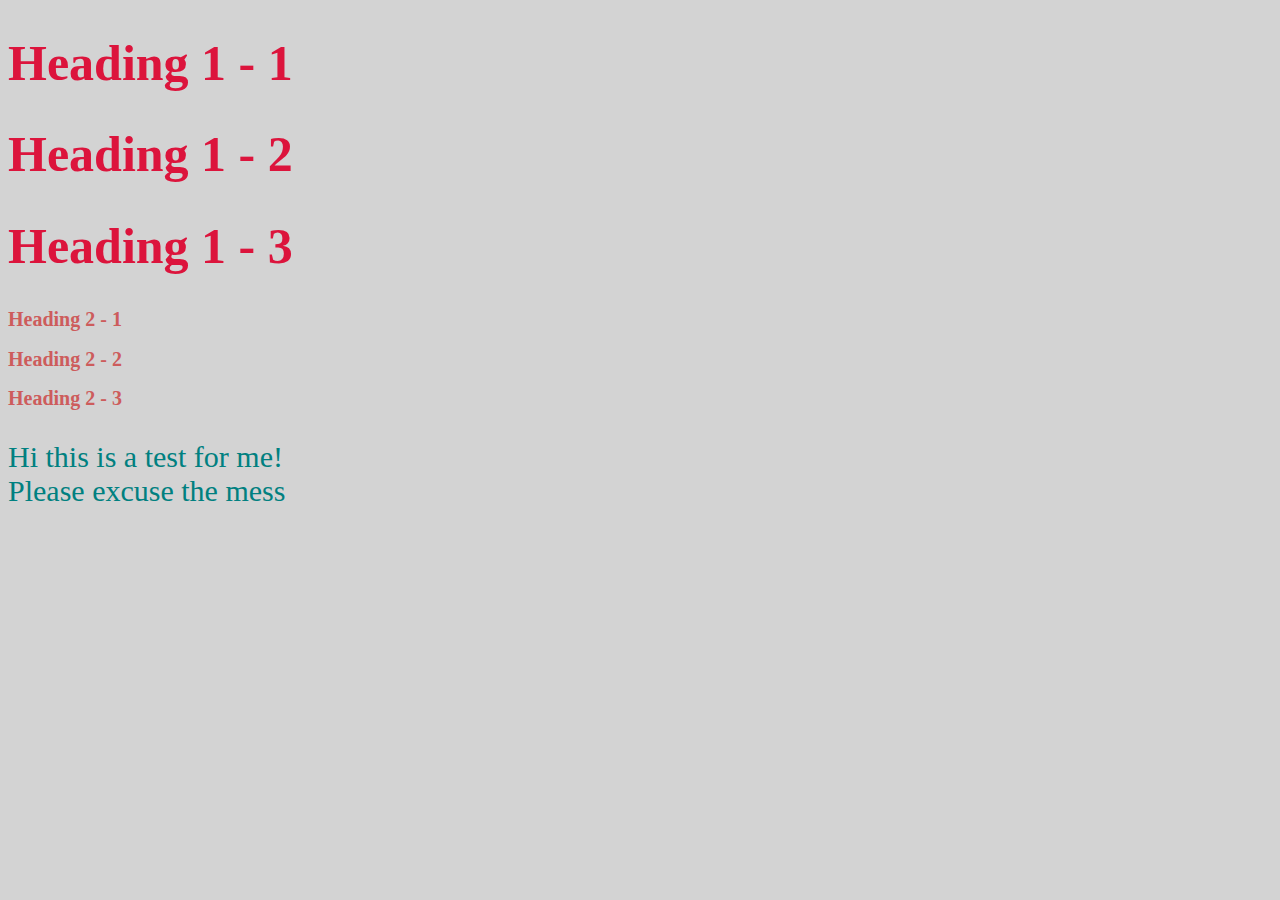
<file: style-test.html>
<!DOCTYPE html>
<html>

<head>

	<meta charset="utf-8">
	<title>Style Test</title>
	<link rel="stylesheet" type="text/css" href="css/test.css">

</head>

<body>

	<h1 class="uppercase">Heading 1 - 1</h1>
	<h1>Heading 1 - 2</h1>
	<h1>Heading 1 - 3</h1>
	<h2>Heading 2 - 1</h2>
	<h2>Heading 2 - 2</h2>
	<h2>Heading 2 - 3</h2>
	<p>Hi this is a test for me!<br>Please excuse the mess</p>
</body>

</html>
</file>
<file: css/test.css>
body{
	background-color: lightgrey;
	}
h1{
	font-size: 50px;
	color: crimson;
	}
h2{
	font-size: 20px;
	color: indianred;
	}
p{
	font-size: 30px;
	color: teal;
	}
</file>
